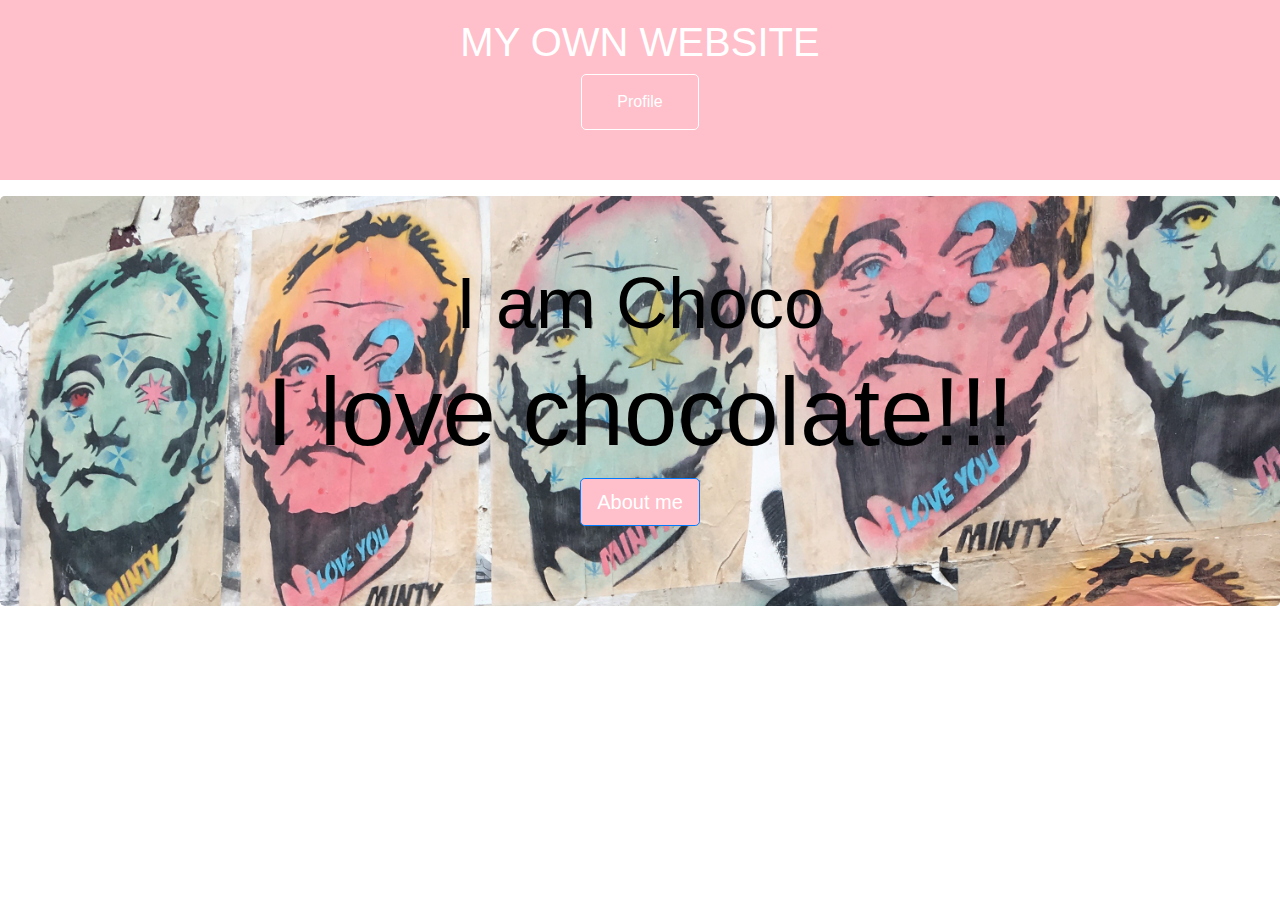
<file: index1.html>
<html>
<head>
   <meta name="viewport" content="width=device-width, initial-scale=1, shrink-to-fit=no">
    <link rel="stylesheet" href="https://maxcdn.bootstrapcdn.com/bootstrap/4.0.0-alpha.6/css/bootstrap.min.css">
    <link rel="stylesheet" href="https://maxcdn.bootstrapcdn.com/font-awesome/4.4.0/css/font-awesome.min.css">
    <link rel="stylesheet" type="text/css" href="css/style.css">
</head>
	<body>
		<div class="hero mb-3">
    		<h1>MY OWN WEBSITE</h1>
    		<a href="index1.html">Profile</a>
		</div>
		<div class="jumbotron text-center">
	      <div class="container">
	        <div class="row">
	          <div class="col-md-12">
	            <h1 class="display-3" style="color:black">I am Choco</h1>
	            <h2 class="display-1" style="color:black">
	              I love chocolate!!!
	            </h2>
	            <p class="lead">
	              <a class="btn btn-primary btn-lg" style="background-color:pink" style="border:0px" href="index.html">About me</a>
	            </p>
	          </div>
	        </div>
	      </div>

	</body>


</html>
</file>
<file: css/style.css>
.img-width-fix{
  max-width: 100%;
 
}
img{
	border-radius:30%;
}


.hero{
    height: 20vh;
    background: pink;
    color: #fff;
    text-align: center;
}
.hero h1{padding-top:2vh; font-weight:200;}
.hero a{display:inline-block; color:#fff; padding:15px 35px; border:1px solid #fff; border-radius:5px;}

.jumbotron {
  background-image: url("../img/hah.jpg");
  background-size: cover;
  color: white;
}
</file>
